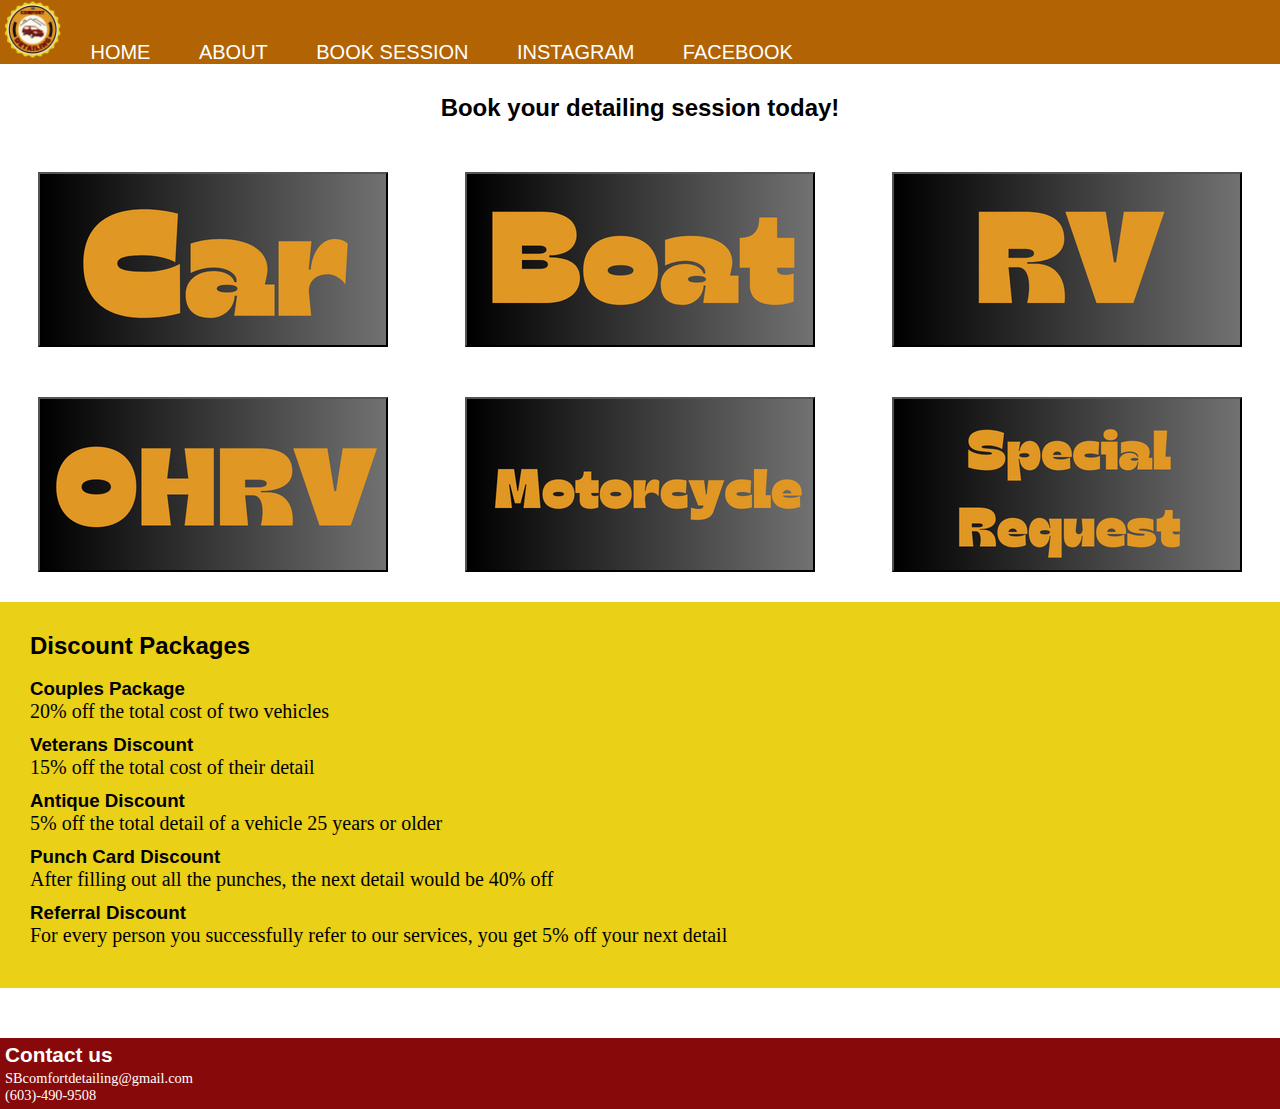
<file: order.html>
<!DOCTYPE HTML>
<html lang="en">
    <head>
        <meta charset="utf-8">
        <title>SB Comfort Detailing</title>
        <link rel="stylesheet" href="style.css" type="text/css">  
    </head>
    <body>
        <nav>
            <img src="logo_sbcomfort.png" alt="imageLogo" class = "logo" href="index.html">
                <a href="index.html" class = "links">Home</a>
                <a href="about.html" class = "links">About</a>
                <a href="order.html" class = "links">Book Session</a>
                <a href="https://www.instagram.com/sbcomfortdetailing/?igshid=MzRIODBiNWFIZA%3D%3D" target="_blank" rel="noopener noreferrer" class = "links">Instagram</a>
                <a href="https://www.facebook.com/people/SB-Comfort-Detailing/100094749703286/?mibextid=D4KYlr" targer="_blank" rel="noopener noreferrer" class = "links">Facebook</a>
        </nav>
        <main>
            <section class = "orderOne">
                <h2 class = "bookHeader">Book your detailing session today!</h2>
            
                <section class = "space"></section>
                <section class = "buttons">
                    <button onclick = "window.location.href='https://docs.google.com/forms/d/e/1FAIpQLScdsju_WgScdOnyv37uEx-ZMxDDdXTCN7FsObjraSeLNRgq0w/viewform?vc=0&c=0&w=1&flr=0&pli=1'" class = "car" target="_blank"></button>
                    <button onclick = "window.location.href='https://docs.google.com/forms/d/e/1FAIpQLScWggHXbwa_qI_ygl_5vs86Pe9WDHJpSP4pP6LPq_qERJqqhQ/viewform?vc=0&c=0&w=1&flr=0'" class = "boat" target="_blank"></button>
                    <button onclick = "window.location.href='https://docs.google.com/forms/d/e/1FAIpQLSelxuzQsdbFWMrbi5lIFEHLwWRhR8tISwuXLSIopvcqWIf4mQ/viewform?vc=0&c=0&w=1&flr=0'" class = "rv" target="_blank"></button>
                    <button onclick = "window.location.href='https://docs.google.com/forms/d/e/1FAIpQLSdzIYPW11esMpR8NK09oVBAJLIo5VZeEJuGptP5vUjdRxk6Uw/viewform?vc=0&c=0&w=1&flr=0'" class = "ohrv" target="_blank"></button>
                    <button onclick = "window.location.href='https://docs.google.com/forms/d/e/1FAIpQLSeIevoVtZ9z8sweW7ABAHu_t_Xlb0zjdEtaSEozBqm5hEBygA/viewform?vc=0&c=0&w=1&flr=0'" class = "motorcycle" target="_blank"></button>
                    <button onclick = "window.location.href='https://docs.google.com/forms/d/e/1FAIpQLSewiNuYLUT1SQ9NLXoCeh5JkKIx-_z41EGQCMSq8r2MP5ii7A/viewform?vc=0&c=0&w=1&flr=0'" class = "special" target="_blank"></button>

                </section>
                <seciton class = "space"></seciton>
                <section class = "packs">
                    <h2 class = "discountHead">Discount Packages</h2>
                    <section class = "package">
                    <h3 class = "packageName">Couples Package</h3>
                    <p>20% off the total cost of two vehicles</p>
                    </section>
                    <section class = "package">
                    <h3 class = "packageName">Veterans Discount</h3>
                    <p>15% off the total cost of their detail</p>
                    </section>
                    <section class = "package">
                    <h3 class = "packageName">Antique Discount</h3>
                    <p>5% off the total detail of a vehicle 25 years or older</p>
                    </section>
                    <section class = "package">
                    <h3 class = "packageName">Punch Card Discount</h3>
                    <p>After filling out all the punches, the next detail would be 40% off</p>
                    </section>
                    <section class = "package">
                    <h3 class = "packageName">Referral Discount</h3>
                    <p>For every person you successfully refer to our services, you get 5% off your next detail</p>
                    </section>
                </section>
            </section>
            <section class = "space"></section>
            <footer>
                <h3 class = "footerHead">Contact us</h3>
                    <p class = "footerParagraph">SBcomfortdetailing@gmail.com</p>
                    <p class = "footerParagraph">(603)-490-9508</p>
             </footer>
                
        
            
        </main>
  
    </body>

</html>
</file>
<file: style.css>
:root{
    font-family:'Lucida Sans', 'Lucida Sans Regular', 'Lucida Grande', 'Lucida Sans Unicode', Geneva, Verdana, sans-serif;
}
*{
    margin: 0;
    padding: 0;
}
h3{
    text-align: center;
}
body{
    padding-bottom: 65px;
    display:grid;
    grid-template-columns: auto; 
    align-items: center; 
}
main{
    width: 100%;
    height: 100vh;
}
.actionShots{
    display: grid;
    grid-template-columns: auto auto;
    justify-items: center;
}
.actionPics{
    width: 438px;
    height: 641px;
    margin-left: auto;
    margin-right: auto;
}
footer{
    background-color:rgb(136, 9, 9);
    color: white;
    padding: 5px;
}
.footerHead{
    text-align: left;
    padding-bottom: 3px;
    font-size: 130%;
}
.footerParagraph{
    font-size: 90%;
}
.type{
    background-color: rgb(136, 9, 9);
    color: white;
    border: 2px solid black;
    padding: 5px;
    margin:20px 20px;
    width: 225px;
    height: 120px;
    align-items: center;
}
nav{
    background-color: rgb(178, 99, 3);
}
p{
    font-family: Verdana;
    font-size: 20px;
}
.links{
    font-size: 20px;
    padding: 2px;
    align-items: right;
    margin: 0 20px;
    color: white;
    text-transform: uppercase;
}
nav a:link{
    text-decoration: none;
    align-items:right;
}
.imageHome{
    height:900px;
    background-image:url(SB\ ComfortDetailing-3.png);
    background-size: cover;
    background-position: center;
}
.logo{
    align-items: right;
    height:5%;
    width:5%;
}
.types{
    display: grid;
    grid-template-columns: auto auto auto auto auto;
    padding: 10px;
    column-gap: 50px;
    align-items: center;
    background-color: rgb(178, 99, 3);
}
.websiteTitle{
    align-items: left;
}
.secondHeaders{
    text-align: center;
    padding-bottom: 5px;
}
.space{
    height: 50px;
}
.paragraphText{
    text-align:center;
}
.infoHome{
    padding: 10px;
}
.footer{
    background-color: rgb(136, 9, 9);
    color: white;
    size:50%;
    padding: 7px;
}
.add{
    background-color: rgb(136, 9, 9);
    color: white;
    text-align:center;
    padding: 7px;
}
.imageAdd{
    size:50%;
}
.spaceOrange{
    height: 50px;
    background-color:rgb(178, 99, 3);
}
.addP{
    font-weight:bold;
}
.aboutB{
    padding: 10px;
}
.gallary{
    display:grid;
    grid-template-columns: auto auto auto;
    column-gap: auto;
    justify-items:center;
    row-gap: auto;
}
.gallaryImage{
    width: 410px;
    height: 410px;
}
.footer{
    display:grid;
    grid-template-columns: auto;
    justify-items: center;
}
.Images{
    width: 90%;
    height: 90%;
}
.car{
    background: url(carButton3.png);
    width: 350px;
    height: 175px;
}
.boat{
    background: url(Boat.png);
    width: 350px;
    height:175px;
}
.orderOne{
    align-items:center;
}
.placeholder{
    background: url(placeholder.png);
    width: 350px;
    height: 175px;
}
.buttons{
    display:grid;
    grid-template-columns: auto auto auto;
    justify-items: center;
    padding-bottom: 30px;
    Row-gap: 50px;
}
.bookHeader{
    text-align:center;
    padding-top: 30px;
}
.rv{
    background: url(RV.png);
    width: 350px;
    height: 175px;
}
.ohrv{
    background: url(OHRV.png);
    width: 350px;
    height: 175px;
}
.motorcycle{
    background: url(Motor.png);
    width: 350px;
    height: 175px;
}
.special{
    background: url(special.png);
    width: 350px;
    height: 175px;
}
button{
    padding: 30px;
}
.packs{
    padding: 30px;
    background-color: rgb(234, 209, 23);
}
.discountHead{
    padding-bottom: 18px;
}
.package{
    padding-bottom: 11px;
}
.packageName{
    text-align: left;
}
.Bios{
    display:grid;
    grid-template-columns: auto auto auto auto;
    justify-items: center;
    padding-bottom: 30px;
    Row-gap: 20px;
    column-gap: 15px;
}
.bio{
    width: 350px;
    height: 350px;
}
.words{
    font-size: 80%;
    width: 350px;
}
.fullBio{
    margin-left: auto;
    margin-right: auto;
}
h4{
    text-align: center;
    size: 150%;
}
</file>
